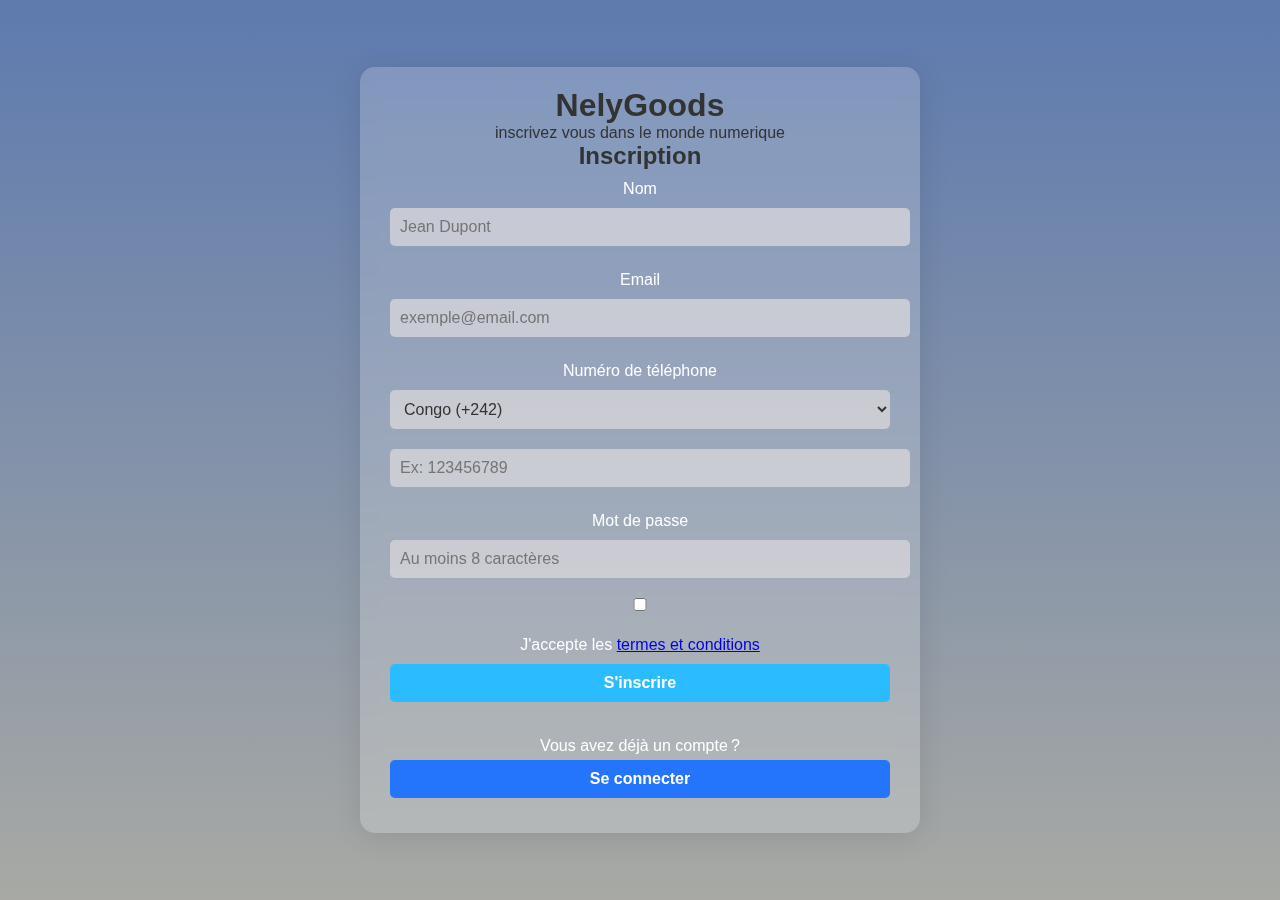
<file: mon site web/inscription/connexion/index.html>
<!DOCTYPE html>
<html lang="fr">
<head>
    <meta charset="UTF-8">
    <meta name="viewport" content="width=device-width, initial-scale=1.0">
    <title>Strong Boy</title>
    <link rel="stylesheet" href="styles.css">
    <link href="https://cdnjs.cloudflare.com/ajax/libs/font-awesome/6.0.0-beta3/css/all.min.css" rel="stylesheet">
</head>
<body>
    <div class="soft-background">
        <div class="container">
            <!-- Title of the website -->
            <h1>NelyGoods</h1>
            <p>inscrivez vous dans le monde numerique</p>
           
            <!-- Auth Form -->
            <form id="authForm">
                <!-- Registration Form -->
                <div id="registerForm" class="form-group scroll-animation">
                    <h2 class="form-title">Inscription</h2>
                    <label for="registerName">Nom</label>
                    <input type="text" id="registerName" name="name" placeholder="Jean Dupont" required>
                   
                    <label for="registerEmail">Email</label>
                    <input type="email" id="registerEmail" name="email" placeholder="exemple@email.com" required>
                   
                    <label for="registerPhone">Numéro de téléphone</label>
                    <div class="phone-input">
                        <select id="registerCountryCode" name="countryCode" required>
                            <option value="+242">Congo (+242)</option>
                            <!-- Add other countries as needed -->
                        </select>
                        <input type="tel" id="registerPhone" name="phone" placeholder="Ex: 123456789" required>
                    </div>
                   
                    <label for="registerPassword">Mot de passe</label>
                    <input type="password" id="registerPassword" name="password" placeholder="Au moins 8 caractères" required>
                   
                    <div class="terms-conditions">
                        <input type="checkbox" id="terms" name="terms" required>
                        <label for="terms">J'accepte les <a href="/termes et confitions/terme.html">termes et conditions</a></label>
                    </div>
                   
                    <a href="/acceuil/acceuil.html"><button type="submit" name="action" value="register">S'inscrire</button></a>
                </div>
               
                <!-- Login Form -->
                <div id="loginForm" class="form-group scroll-animation" style="display: none;">
                    <h2 class="form-title">Connexion</h2>
                    <label for="loginEmail">Email</label>
                    <input type="email" id="loginEmail" name="email" placeholder="exemple@email.com" required>
                   
                    <label for="loginPassword">Mot de passe</label>
                    <input type="password" id="loginPassword" name="password" placeholder="Votre mot de passe" required>
                   
                    <button type="submit" name="action" value="login">Se connecter</button>
                </div>
            </form>
           
            <!-- Already have an account -->
            <div id="toggleForms" class="already-have-account">
                <!-- For users on the registration page -->
                <div id="alreadyAccount" style="display: block;">
                    <p>Vous avez déjà un compte ?</p>
                    <button id="goToLogin" class="toggle-button">Se connecter</button>
                </div>
               
                <!-- For users on the login page -->
                <div id="noAccount" style="display: none;">
                    <p>Vous n'avez pas de compte ?</p>
                    <button id="goToRegister" class="toggle-button">Créer un compte</button>
                </div>
            </div>
        </div>
    </div>
    <script src="script.js"></script>
</body>
</html>
</file>
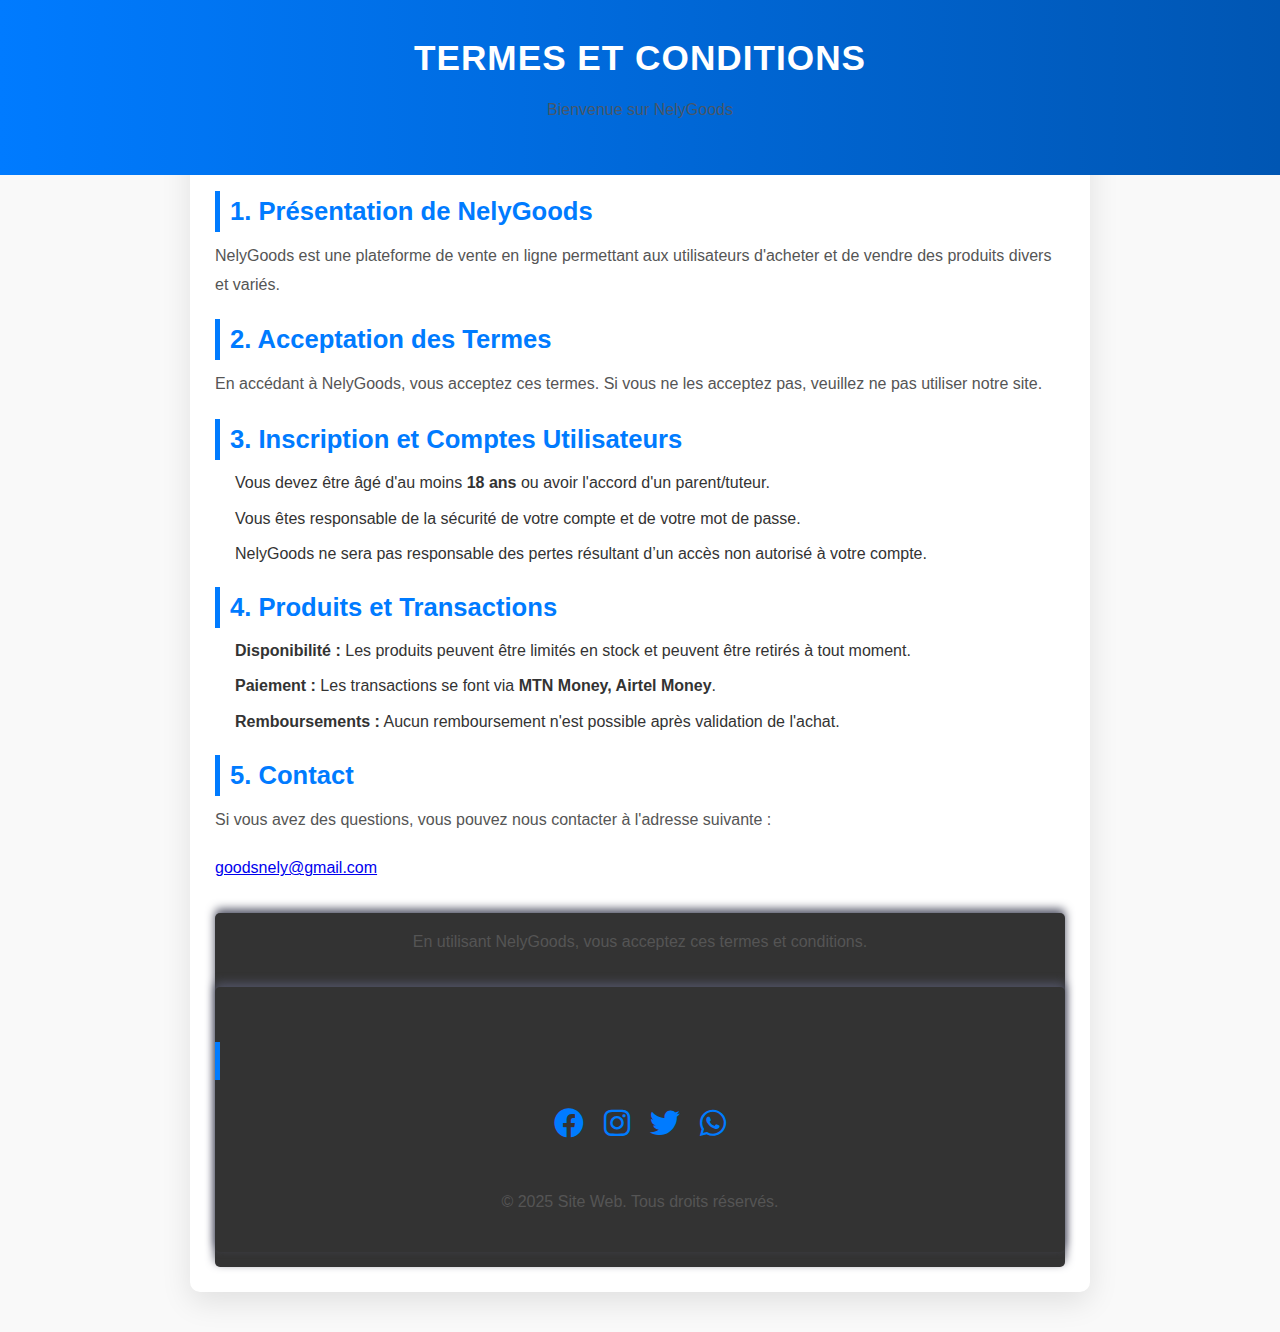
<file: mon site web/termes et confitions/terme.html>
<!DOCTYPE html>
<html lang="fr">
<head>
    <meta charset="UTF-8">
    <meta name="viewport" content="width=device-width, initial-scale=1.0">
    <title>Termes et Conditions - NelyGoods</title>
    <link rel="stylesheet" href="style.css"> <!-- Lien vers le fichier CSS -->
    <link href="https://cdnjs.cloudflare.com/ajax/libs/font-awesome/6.0.0-beta3/css/all.min.css" rel="stylesheet">
</head>
<body>

    <header>
        <h1>Termes et Conditions</h1>
        <p>Bienvenue sur NelyGoods</p>
    </header>

    <div class="container">
        <p class="update-date"><strong>Dernière mise à jour :</strong> <span id="lastModified"></span></p>

        <section class="terms-section">
            <h2>1. Présentation de NelyGoods</h2>
            <p>NelyGoods est une plateforme de vente en ligne permettant aux utilisateurs d'acheter et de vendre des produits divers et variés.</p>
        </section>

        <section class="terms-section">
            <h2>2. Acceptation des Termes</h2>
            <p>En accédant à NelyGoods, vous acceptez ces termes. Si vous ne les acceptez pas, veuillez ne pas utiliser notre site.</p>
        </section>

        <section class="terms-section">
            <h2>3. Inscription et Comptes Utilisateurs</h2>
            <ul>
                <li>Vous devez être âgé d'au moins <strong>18 ans</strong> ou avoir l'accord d'un parent/tuteur.</li>
                <li>Vous êtes responsable de la sécurité de votre compte et de votre mot de passe.</li>
                <li>NelyGoods ne sera pas responsable des pertes résultant d’un accès non autorisé à votre compte.</li>
            </ul>
        </section>

        <section class="terms-section">
            <h2>4. Produits et Transactions</h2>
            <ul>
                <li><strong>Disponibilité :</strong> Les produits peuvent être limités en stock et peuvent être retirés à tout moment.</li>
                <li><strong>Paiement :</strong> Les transactions se font via <strong>MTN Money, Airtel Money</strong>.</li>
                <li><strong>Remboursements :</strong> Aucun remboursement n'est possible après validation de l'achat.</li>
            </ul>
        </section>
        <section class="terms-section">
            <h2>5. Contact</h2>
            <p>Si vous avez des questions, vous pouvez nous contacter à l'adresse suivante :</p>
            <p><a href="mailto:tonemail@example.com?subject=Demande%20d'informations&body=Bonjour,%20je%20souhaiterais%20avoir%20plus%20d'informations%20sur...">goodsnely@gmail.com</a></p>
        </section>
        

        <footer>
            <p>En utilisant NelyGoods, vous acceptez ces termes et conditions.</p>
                <!-- Footer -->
    <footer>
        <section class="social-links">
            <h2>Suivez-nous sur nos réseaux sociaux :</h2>
            <div class="social-icons">
                <a href="https://www.facebook.com/NelyGoods échange" target="_blank" class="social-icon">
                    <i class="fab fa-facebook"></i>
                </a>
                <a href="https://www.instagram.com/lamontmavoungou" target="_blank" class="social-icon">
                    <i class="fab fa-instagram"></i>
                </a>
                <a href="https://twitter.com/tonprofil" target="_blank" class="social-icon">
                    <i class="fab fa-twitter"></i>
                </a>
                <a href="https://wa.me/+242064747755" target="_blank" class="social-icon">
                    <i class="fab fa-whatsapp"></i>
                </a>
                <!-- Ajoute d'autres réseaux si nécessaire -->
            </div>
        </section>
        <p>&copy; 2025 Site Web. Tous droits réservés.</p>
    </footer>
        </footer>
    </div>

    <script src="script.js"></script> <!-- Lien vers le fichier JavaScript -->

</body>
</html>
</file>
<file: mon site web/inscription/connexion/styles.css>
/* Global Styles */
body {
    font-family: 'Poppins', sans-serif;
    margin: 0;
    padding: 0;
    background: linear-gradient(to bottom, #2e5397c5, #55584e83);
    color: #333;
    display: flex;
    justify-content: center;
    align-items: center;
    height: 100vh;
}

h1, h2, p {
    margin: 0;
    padding: 0;
}

/* Container Styles */
.soft-background {
    background: rgba(255, 255, 255, 0.2);
    border-radius: 15px;
    padding: 20px 30px;
    box-shadow: 0 4px 30px rgba(0, 0, 0, 0.1);
    backdrop-filter: blur(8px);
    -webkit-backdrop-filter: blur(8px);
    width: 90%;
    max-width: 500px;
    text-align: center;
}

/* Title Animation */
.animated-title {
    font-size: 2.5rem;
    color: #fff;
    margin-bottom: 15px;
    text-shadow: 2px 2px 4px rgba(0, 0, 0, 0.6);
    animation: fadeIn 2s ease-out;
}

/* Subtitle */
.site-subtitle {
    font-size: 1rem;
    color: rgba(255, 255, 255, 0.8);
    margin-bottom: 20px;
}

/* Form Styles */
label {
    font-size: 1rem;
    color: #fff;
    display: block;
    margin: 10px 0 5px;
}

input, select, button {
    width: 100%;
    padding: 10px;
    margin: 5px 0 15px;
    border-radius: 5px;
    border: none;
    font-size: 1rem;
}

input[type="text"],
input[type="email"],
input[type="tel"],
input[type="password"],
select {
    background: rgba(214, 213, 218, 0.8);
    color: #333;
    outline: none;
}

input.invalid {
    border: 2px solid red;
}

button {
    background: #2bbcff;
    color: #fff;
    font-weight: bold;
    cursor: pointer;
    transition: all 0.3s ease;
}

button:hover {
    background: #ff416c;
}
/* Already Have Account Section */
.already-have-account {
    margin-top: 20px;
    text-align: center;
    color: #fff;
    font-size: 1rem;
}
;;;;;;;;;;;;;;;;;;;;

.already-have-account p {
    margin-bottom: 10px;
    font-size: 1rem;
}

.toggle-button {
    background: #2575fc;
    color: #fff;
    font-weight: bold;
    border: none;
    padding: 10px 15px;
    border-radius: 5px;
    cursor: pointer;
    transition: background 0.3s ease;
}

.toggle-button:hover {
    background: #6a11cb;
}
</file>
<file: mon site web/termes et confitions/style.css>
/* Styles généraux */
* {
    margin: 0;
    padding: 0;
    box-sizing: border-box;
}

/* Corps de la page */
body {
    font-family: 'Segoe UI', Tahoma, Geneva, Verdana, sans-serif;
    background-color: #f9f9f9;
    color: #333;
    line-height: 1.6;
    padding: 0;
}

/* Header stylisé avec un fond dégradé */
header {
    background: linear-gradient(90deg, #007bff, #0056b3);
    color: white;
    padding: 30px 20px;
    text-align: center;
    position: fixed;
    top: 0;
    left: 0;
    width: 100%;
    z-index: 10;
}

header h1 {
    font-size: 2.2em; /* Réduction de la taille du titre */
    margin-bottom: 10px;
    text-transform: uppercase;
    letter-spacing: 1px;
    font-weight: bold;
}

header p {
    font-size: 1em; /* Réduction de la taille de la description */
    opacity: 0.85;
}

/* Conteneur principal */
.container {
    max-width: 900px;
    margin: 120px auto 40px;
    padding: 25px;
    background-color: white;
    border-radius: 10px;
    box-shadow: 0 10px 30px rgba(0, 0, 0, 0.1);
    animation: fadeIn 1s ease-out forwards;
}

/* Animation de fade-in */
@keyframes fadeIn {
    from {
        opacity: 0;
        transform: translateY(20px);
    }
    to {
        opacity: 1;
        transform: translateY(0);
    }
}

/* Section des termes */
.terms-section {
    margin-bottom: 20px;
}

h2 {
    font-size: 1.6em; /* Réduction de la taille des sous-titres */
    color: #007bff;
    margin-bottom: 10px;
    border-left: 5px solid #007bff;
    padding-left: 10px;
}

/* Style des paragraphes */
p {
    font-size: 1em; /* Taille de texte réduite pour les paragraphes */
    margin-bottom: 20px;
    line-height: 1.8;
    color: #555;
}

/* Liste des termes */
ul {
    list-style-type: none;
    padding-left: 20px;
}

ul li {
    font-size: 1em; /* Taille de texte réduite pour les éléments de la liste */
    margin-bottom: 10px;
}

/* Date de mise à jour */
.update-date {
    font-size: 0.9em; /* Réduction de la taille de la date */
    font-style: italic;
    color: #777;
    text-align: right;
    margin-bottom: 20px;
}

/* Footer */
footer {
    text-align: center;
    padding: 15px;
    background: #f1f1f1;
    margin-top: 30px;
    border-radius: 5px;
    box-shadow: 0 -4px 10px #505264;
}

/* Adaptation mobile */
@media (max-width: 768px) {
    header {
        padding: 40px 10px;
    }

    header h1 {
        font-size: 1.8em; /* Réduction de la taille du titre sur mobile */
    }

    .container {
        padding: 20px;
    }

    .terms-section {
        margin-bottom: 15px;
    }

    h2 {
        font-size: 1.4em; /* Réduction de la taille des sous-titres sur mobile */
    }

    p, ul li {
        font-size: 0.95em; /* Taille de texte réduite sur mobile */
    }
}
/* Section des liens sociaux */
.social-links {
    text-align: center;
    margin: 40px 0;
}

.social-links h2 {
    font-size: 1.5em;
    color: #333;
    margin-bottom: 20px;
}

/* Icônes des réseaux sociaux */
.social-icons {
    display: flex;
    justify-content: center;
    gap: 20px;
}
.social-icons a {
    font-size: 30px; /* Taille des icônes */
    color: #007bff;
    transition: transform 0.3s ease-in-out;
}

.social-icons a:hover {
    transform: scale(1.1); /* Effet de survol */
    color: #0056b3;
}
/* Footer */
footer {
    background-color: #333;
    color: white;
    text-align: center;
    padding: 15px 0;
    position: relative;
    bottom: 0;
    width: 100%;
}
</file>
